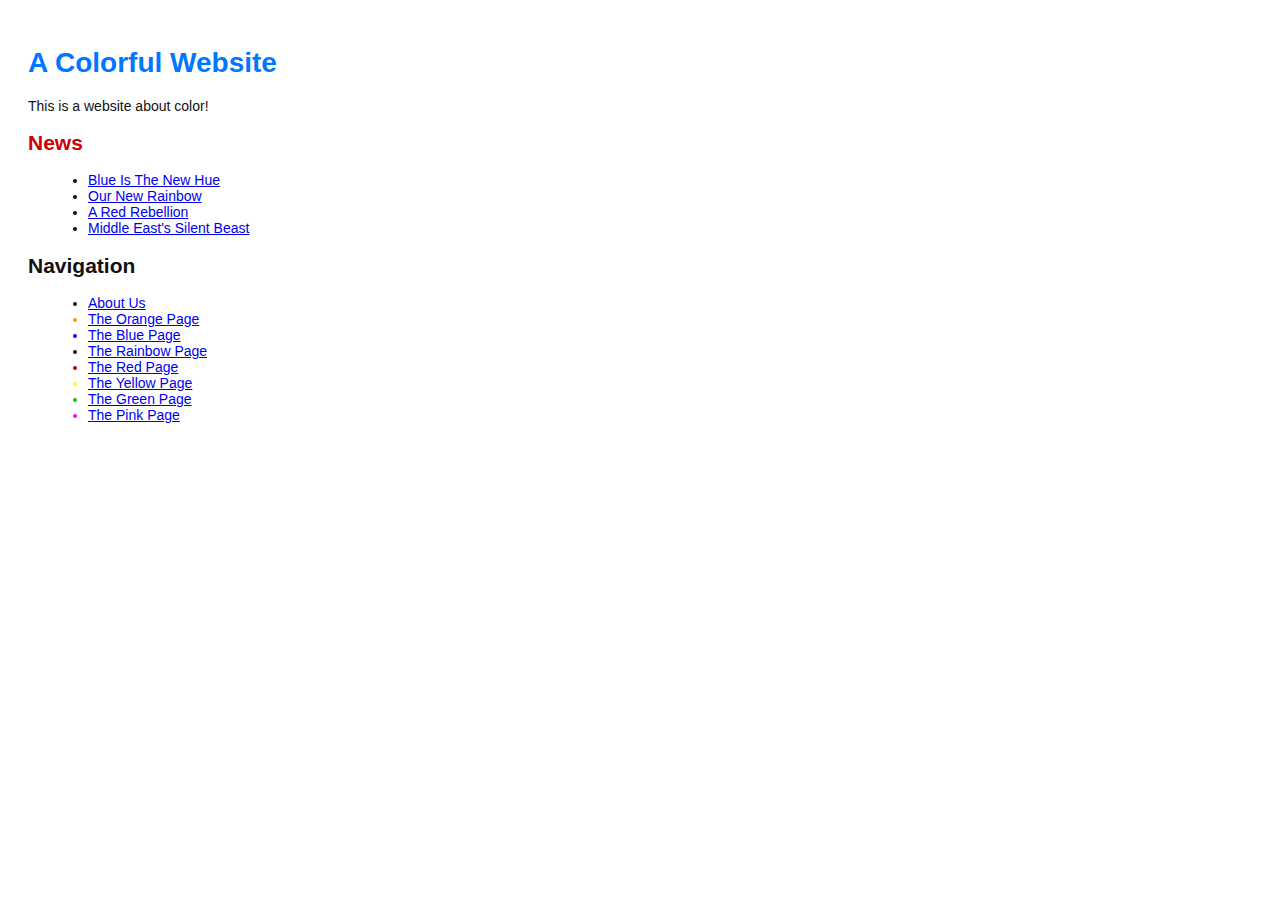
<file: index.html>
<!DOCTYPE html>
<html lang="en">
  <head>
    <title>A Colorful Website</title>
    <link rel="stylesheet" href="style.css" />
    <meta charset="utf-8" />
  </head>
  <body>
    <h1 style="color: #07F">A Colorful Website</h1>
    <p>This is a website about color!</p>    

    <h2 style="color: #C00">News</h2>
    <ul>
      <li><a href="news-1.html">Blue Is The New Hue</a></li>
      <li><a href="rainbow.html">Our New Rainbow</a></li>
      <li><a href="news-2.html">A Red Rebellion</a></li>
      <li><a href="news-3.html">Middle East's Silent Beast</a></li>
    </ul>
    <h2>Navigation</h2>
    <ul>
      <li>
        <a href="about/index.html">About Us</a>
      </li>
      <li style="color: #F90">
        <a href="orange.html">The Orange Page</a>
      </li>
      <li style="color: #00F">
        <a href="blue.html">The Blue Page</a>
      </li>
      <li>
        <a href="rainbow.html">The Rainbow Page</a>
      </li>
      <li style="color: #C00">
        <a href="red.html">The Red Page</a>
      </li>
      <li style="color: #FF0">
        <a href="yellow.html">The Yellow Page</a>
      </li>
      <li style="color: #0C0">
        <a href="green.html">The Green Page</a>      
      </li>
      <li style="color: #F0F">
        <a href="pink.html">The Pink Page</a>
      </li>
        
    </ul>
  </body>
</html>
</file>
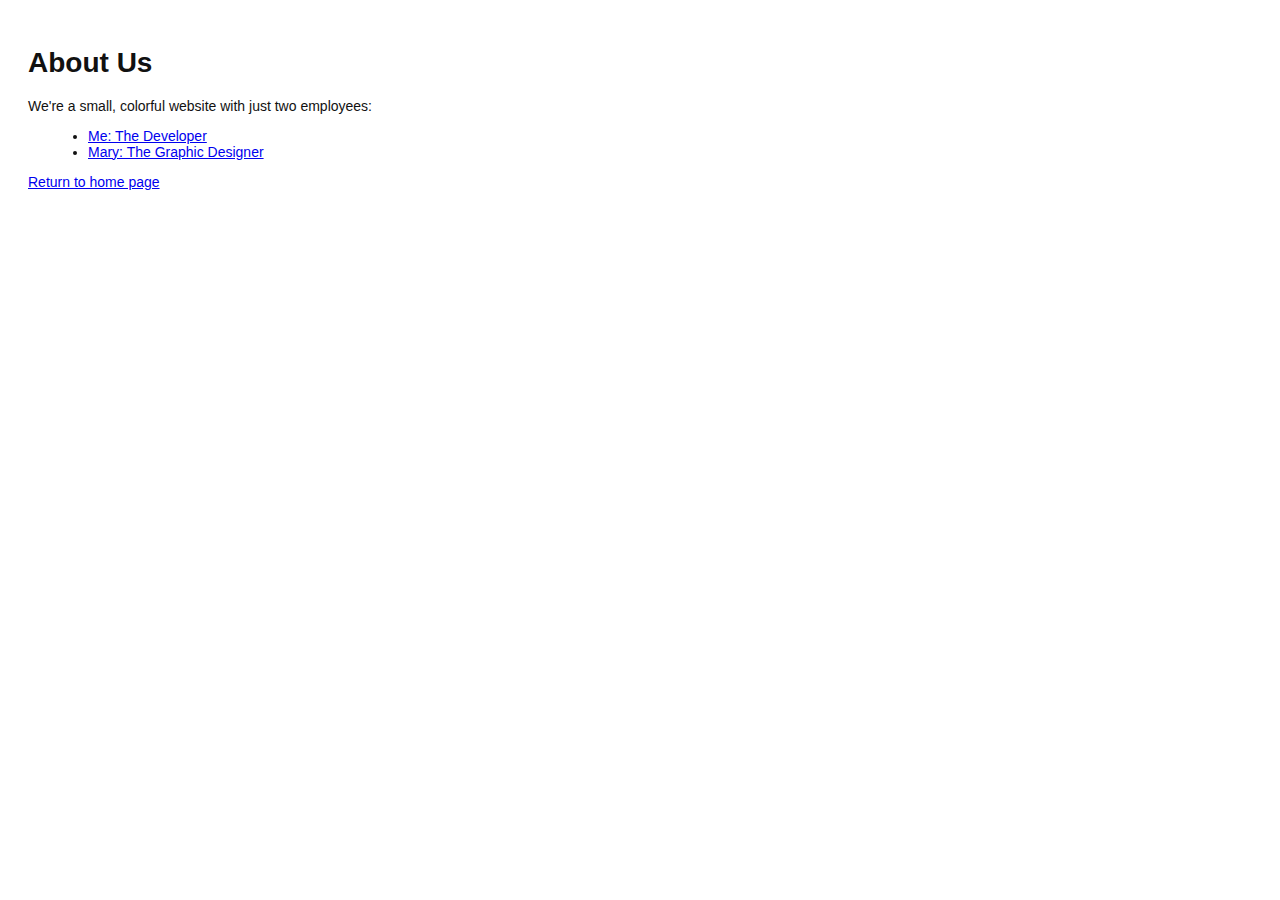
<file: about/index.html>
<!DOCTYPE html>
<html lang="en">
  <head>
    <title>About Us</title>
    <link rel="stylesheet" href="../style.css" />
    <meta charset="utf-8" />
  </head>
  <body>
    <h1>About Us</h1>
    <p>We're a small, colorful website with just two employees:</p>

    <ul>
      <li><a href="me.html">Me: The Developer</a></li>
      <li><a href="mary.html">Mary: The Graphic Designer</a></li>
    </ul>

    <p><a href="../index.html">Return to home page</a></p>
  </body>
</html>
</file>
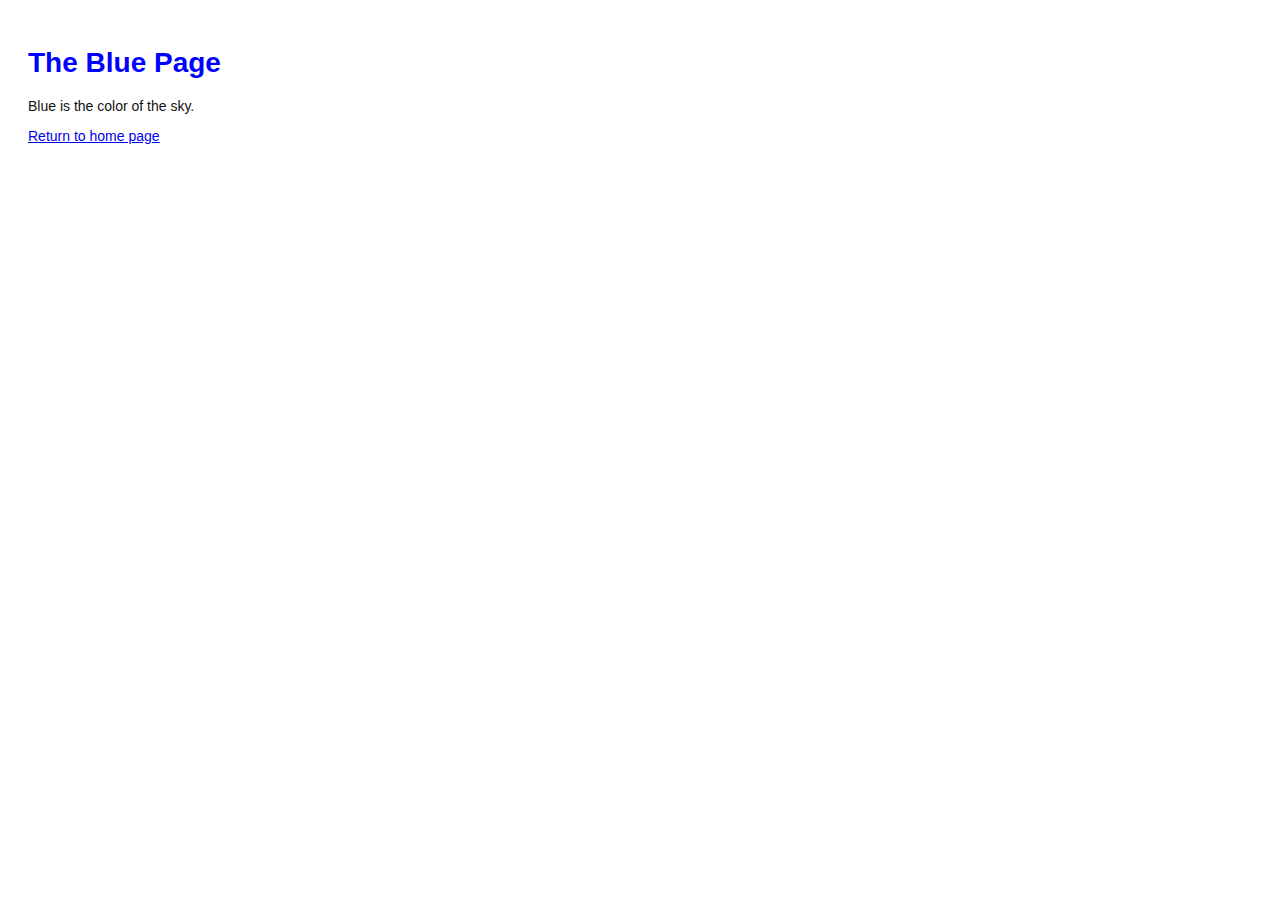
<file: blue.html>
<!DOCTYPE html>
<html lang="en">
  <head>
    <title>The Blue Page</title>
    <link rel="stylesheet" href="style.css" />
    <meta charset="utf-8" />
  </head>
  <body>
    <h1 style="color: #00F">The Blue Page</h1>
    <p>Blue is the color of the sky.</p>
    <p><a href="index.html">Return to home page</a></p>
  </body>
</html>
</file>
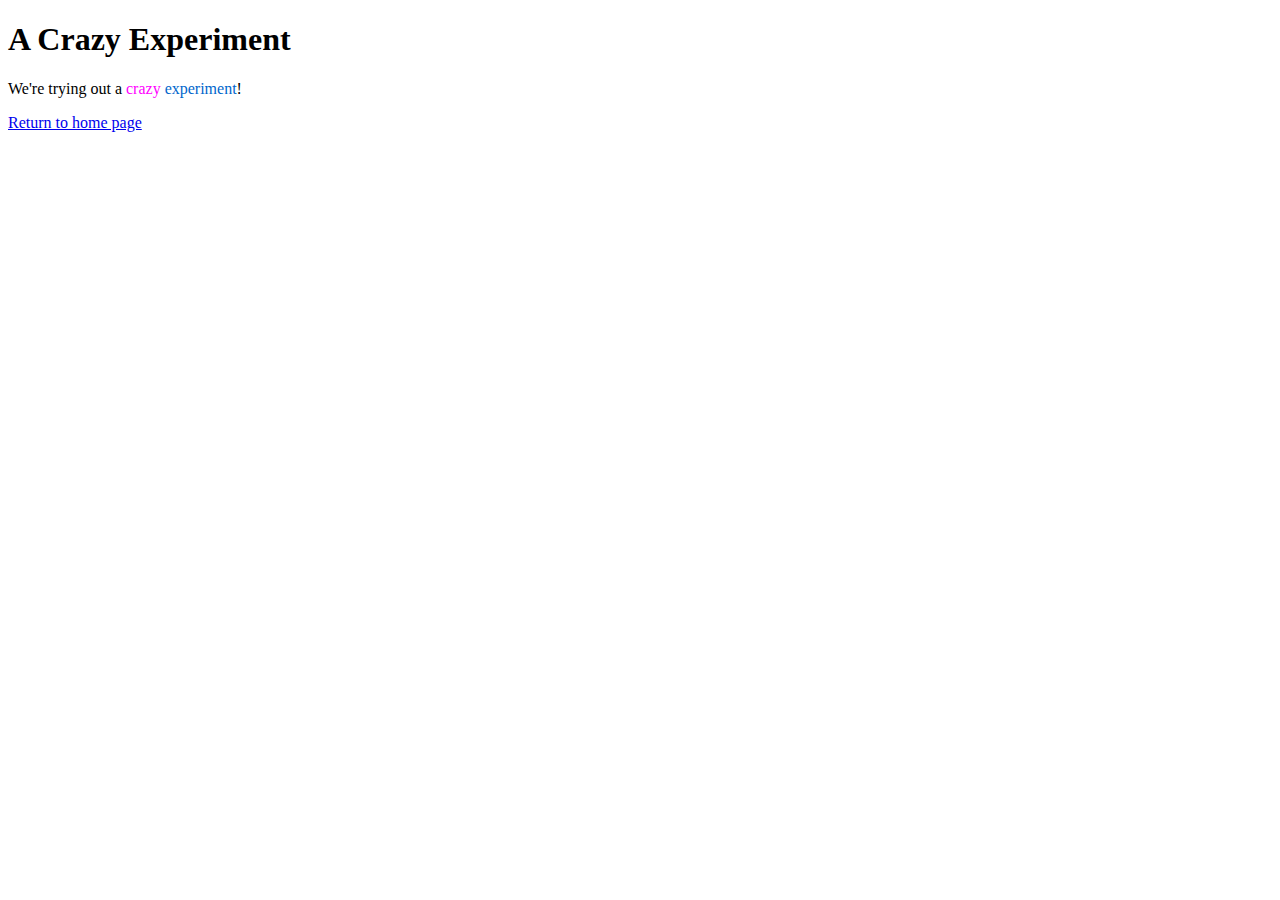
<file: crazy.html>
<!DOCTYPE html>
<html lang="en">
  <head>
    <title>A Crazy Experiment</title>
    <meta charset="utf-8" />
  </head>
  <body>
    <h1>A Crazy Experiment</h1>
    <p>We're trying out a <span style="color: #F0F">crazy</span>
    <span style="color: #06C">experiment</span>!

    <p><a href="index.html">Return to home page</a></p>
  </body>
</html>
</file>
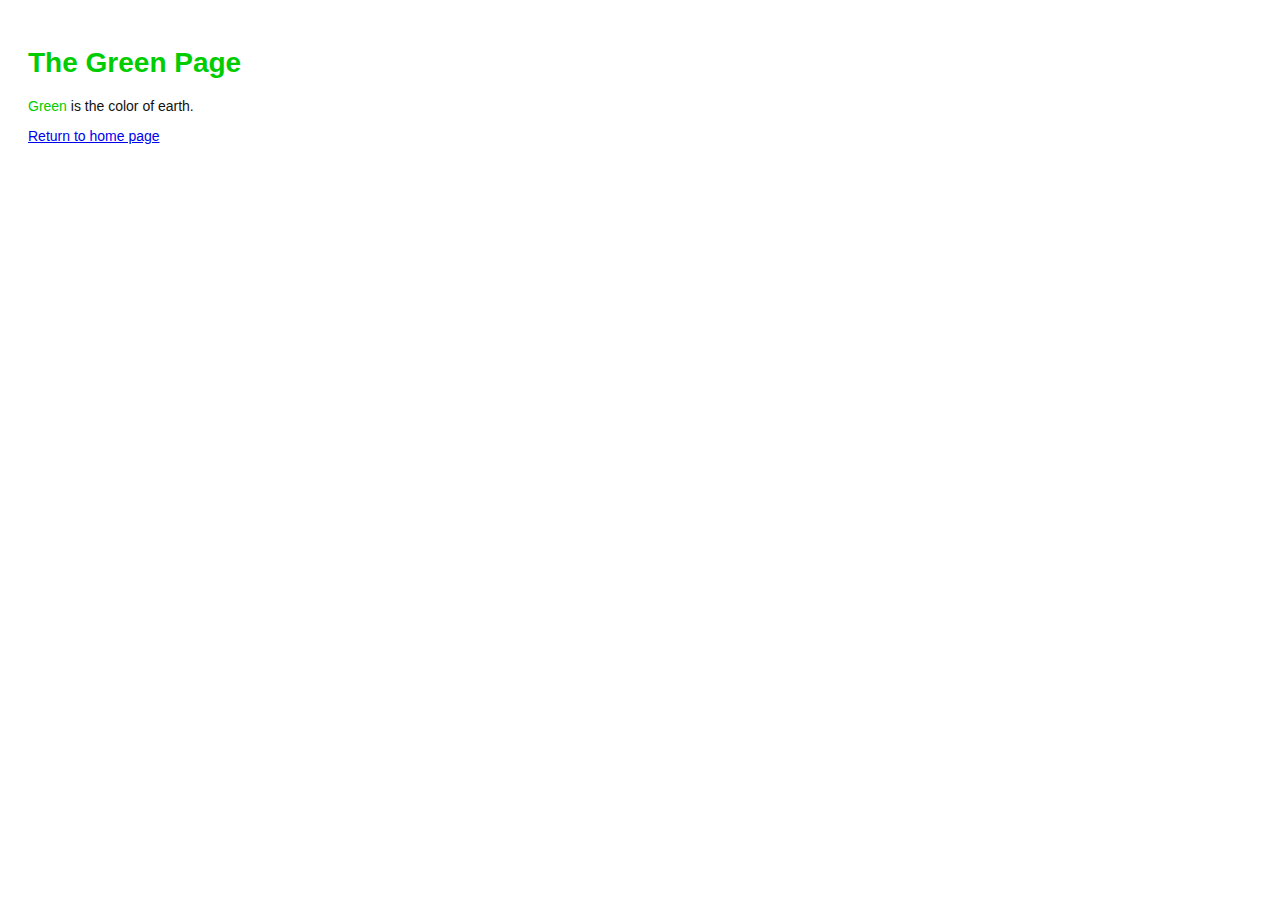
<file: green.html>
<!DOCTYPE html>
<html lang="en">
  <head>
    <title>The Green Page</title>
    <link rel="stylesheet" href="style.css" />
    <meta charset="utf-8" />
  </head>
  <body>
    <h1 style="color: #0C0">The Green Page</h1>
    <p><span style="color: #0C0">Green</span> is the color of earth.</p>

    <p><a href="index.html">Return to home page</a></p>
  </body>
</html>
</file>
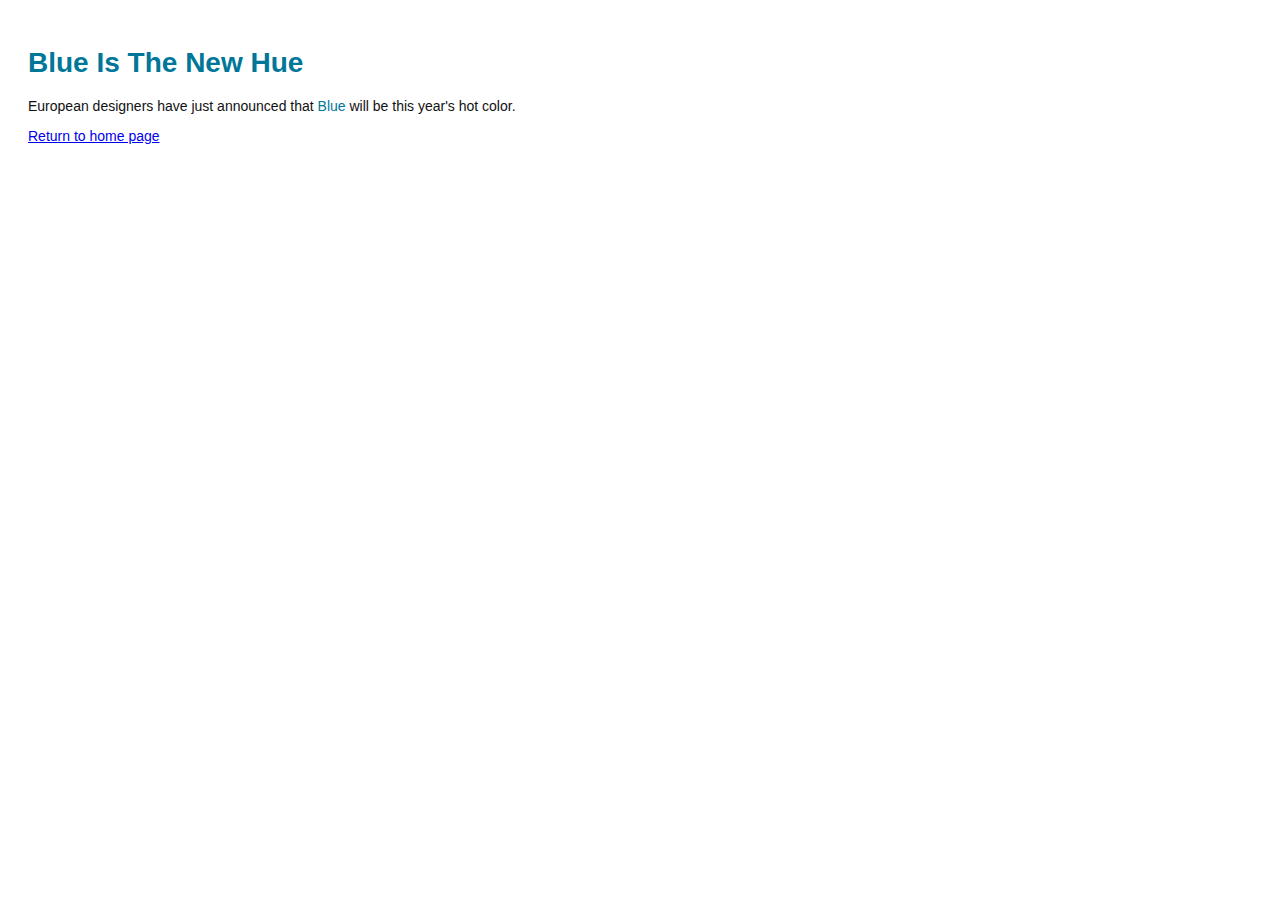
<file: news-1.html>
<!DOCTYPE html>
<html lang="en">
  <head>
    <title>Blue Is The New Hue</title>
    <link rel="stylesheet" href="style.css" />
    <meta charset="utf-8" />
  </head>
  <body>
    <h1 style="color: #079">Blue Is The New Hue</h1>
    <p>European designers have just announced that
    <span style="color: #079">Blue</span> will be this year's
    hot color.</p>

    <p><a href="index.html">Return to home page</a></p>

  </body>
</html>
</file>
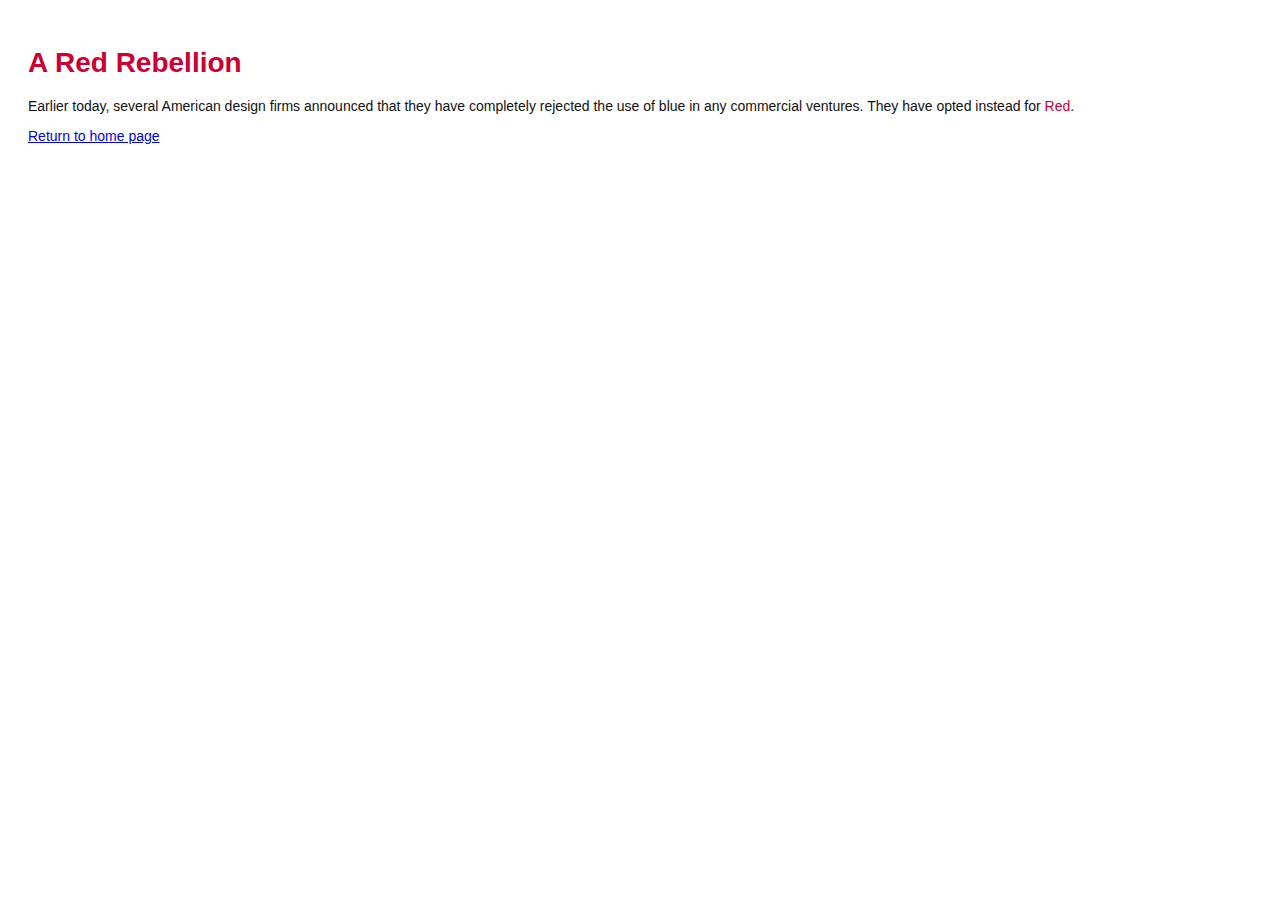
<file: news-2.html>
<!DOCTYPE html>
<html lang="en">
  <head>
    <title>A Red Rebellion</title>
    <link rel="stylesheet" href="style.css" />
    <meta charset="utf-8" />
  </head>
  <body>
    <h1 style="color: #C03">A Red Rebellion</h1>

    <p>Earlier today, several American design firms
    announced that they have completely rejected the use
    of blue in any commercial ventures. They have
    opted instead for <span style="color: #C03">Red</span>.</p>

    <p><a href="index.html">Return to home page</a></p>
  </body>
</html>
</file>
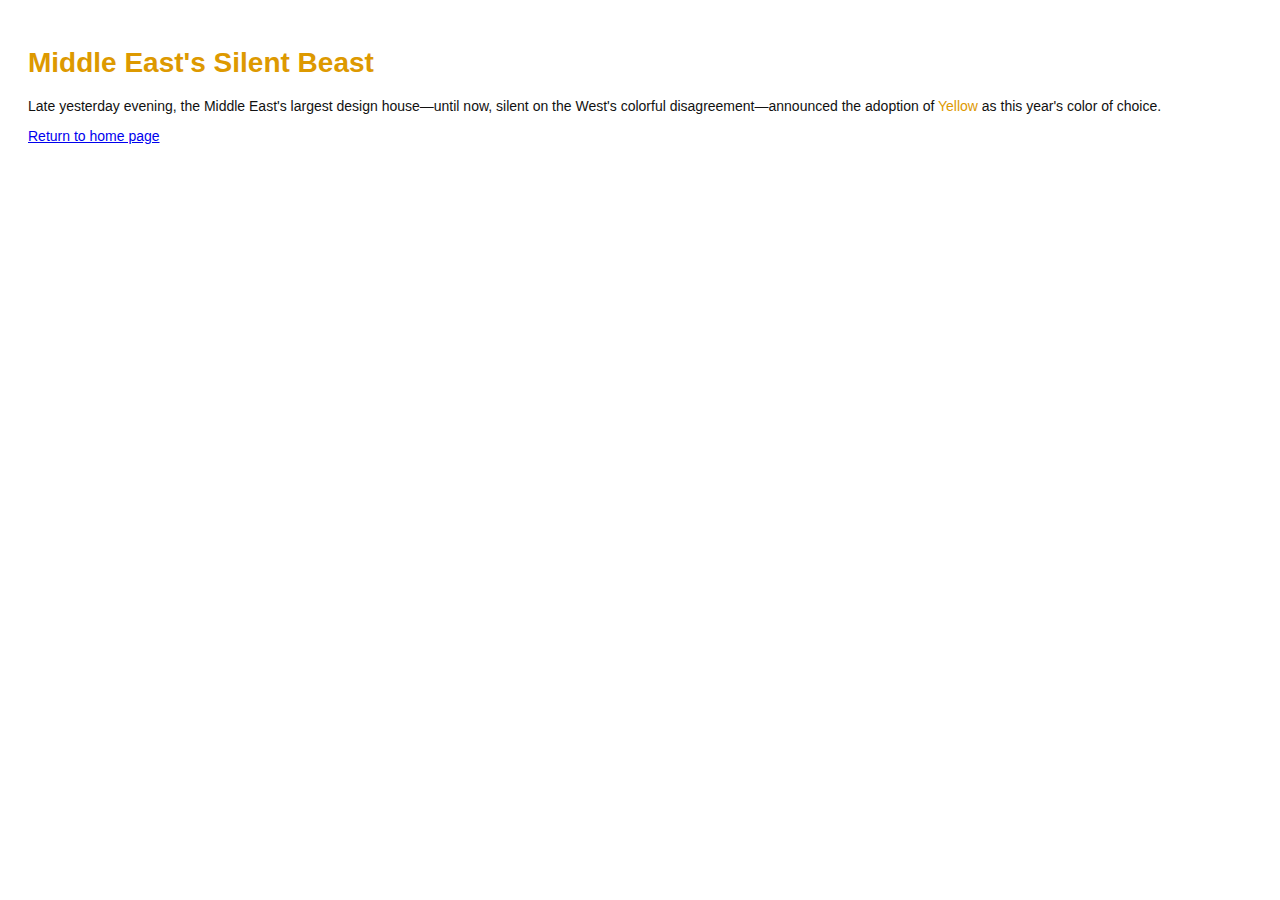
<file: news-3.html>
<!DOCTYPE html>
<html lang="en">
  <head>
    <title>Middle East's Silent Beast</title>
    <link rel="stylesheet" href="style.css" />
    <meta charset="utf-8" />
  </head>
  <body>
    <h1 style="color: #D90">Middle East's Silent Beast</h1>
    <p>Late yesterday evening, the Middle East's largest
    design house&mdash;until now, silent on the West's colorful
    disagreement&mdash;announced the adoption of
    <span style="color: #D90">Yellow</span> as this year's
    color of choice.</p>

    <p><a href="index.html">Return to home page</a></p>
  </body>
</html>
</file>
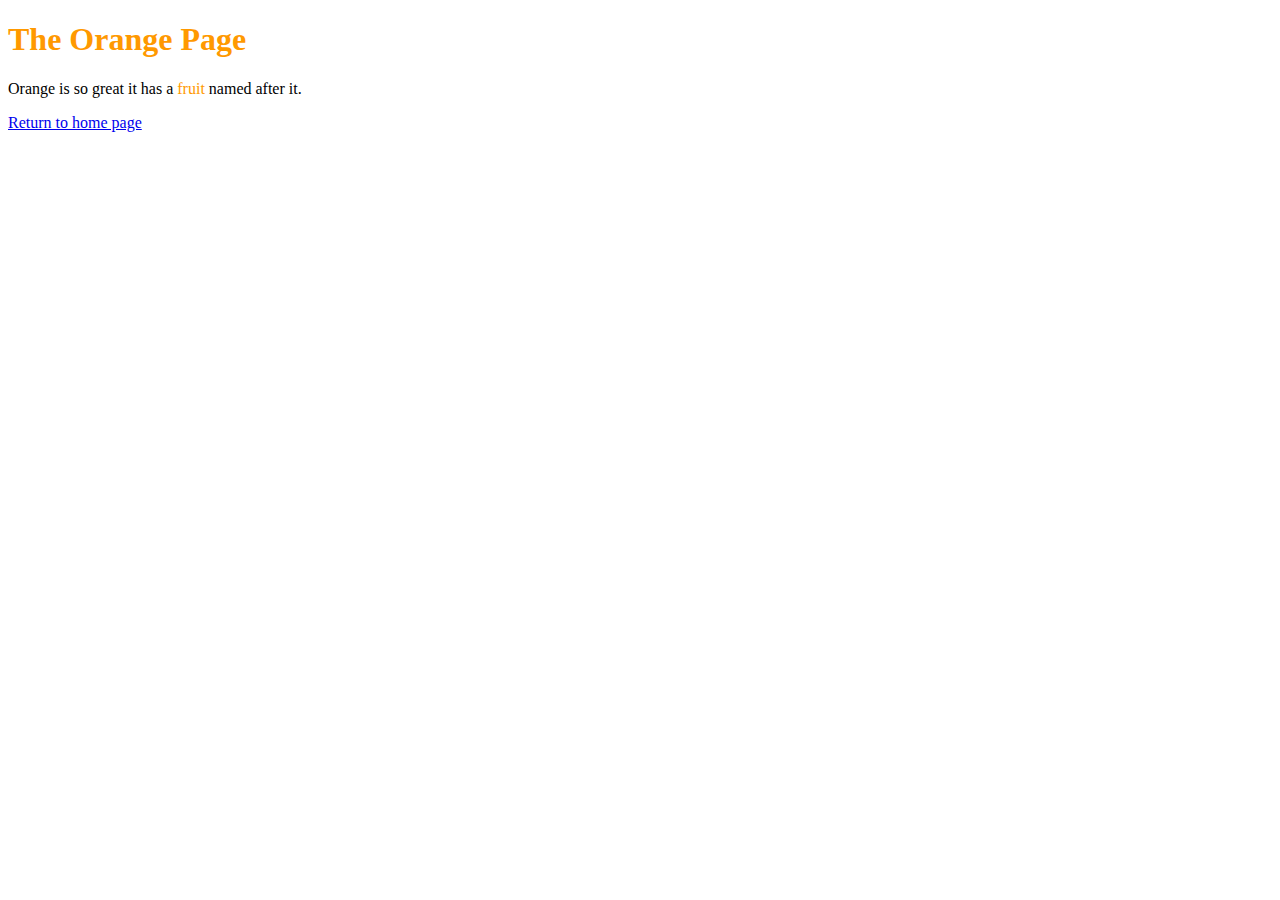
<file: orange.html>
<!DOCTYPE html>
<html lang="en">
  <head>
    <title>The Orange Page</title>
    <meta charset="utf-8" />
  </head>
  <body>
    <h1 style="color: #F90">The Orange Page</h1>
    <p>Orange is so great it has a
    <span style="color: #F90">fruit</span> named after it.</p>
    <p><a href="index.html">Return to home page</a></p>
  </body>
</html>
</file>
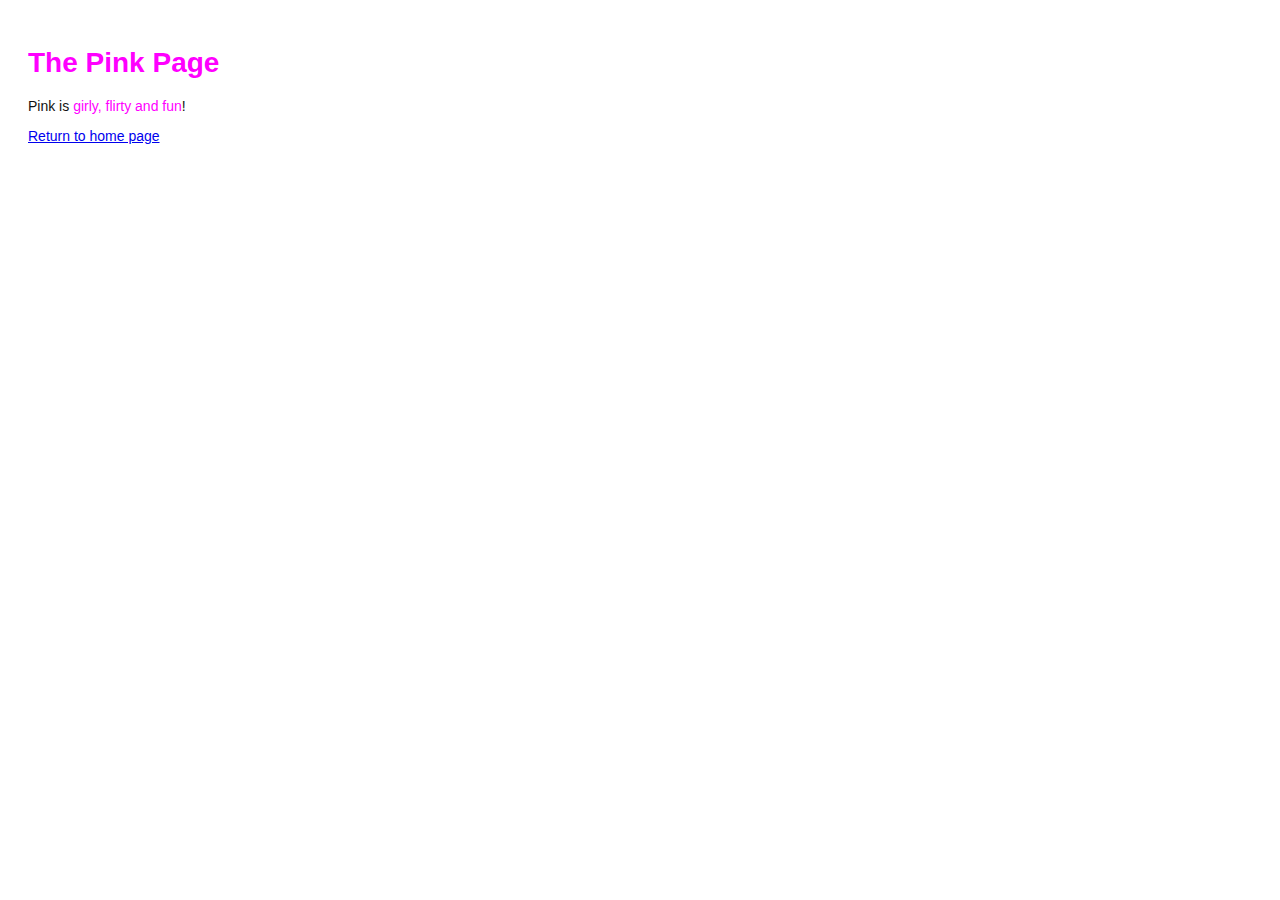
<file: pink.html>
<!DOCTYPE html>
<html lang="en">

<head>
    <title>The Pink Page</title>
    <link rel="stylesheet" href="style.css" />
    <meta charset="utf-8" />
</head>

<body>
    <h1 style="color: #F0F">The Pink Page</h1>
    <p>Pink is <span style="color: #F0F">girly,
            flirty and fun</span>!</p>
    <p><a href="index.html">Return to home page</a></p>
</body>

</html>
</file>
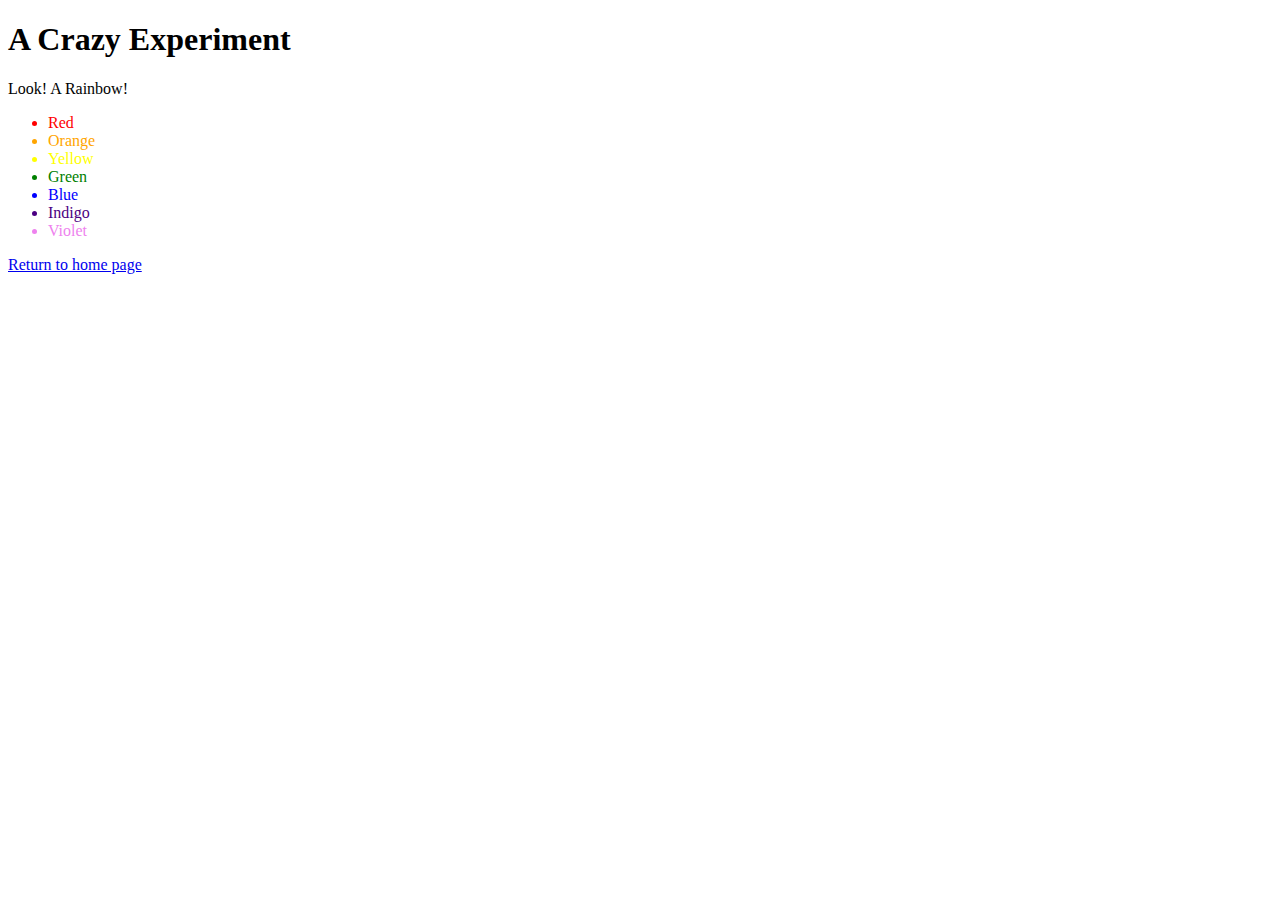
<file: rainbow.html>
<!DOCTYPE html>
<html lang="en">
  <head>
    <title>A Crazy Experiment</title>
    <meta charset="utf-8" />
  </head>
  <body>
    <h1>A Crazy Experiment</h1>
    <p>Look! A Rainbow!</p>

    <ul>
      <li style="color: red">Red</li>
      <li style="color: orange">Orange</li>
      <li style="color: yellow">Yellow</li>
      <li style="color: green">Green</li>
      <li style="color: blue">Blue</li>
      <li style="color: indigo">Indigo</li>
      <li style="color: violet">Violet</li>
    </ul>

    <p><a href="index.html">Return to home page</a></p>
  </body>
</html>
</file>
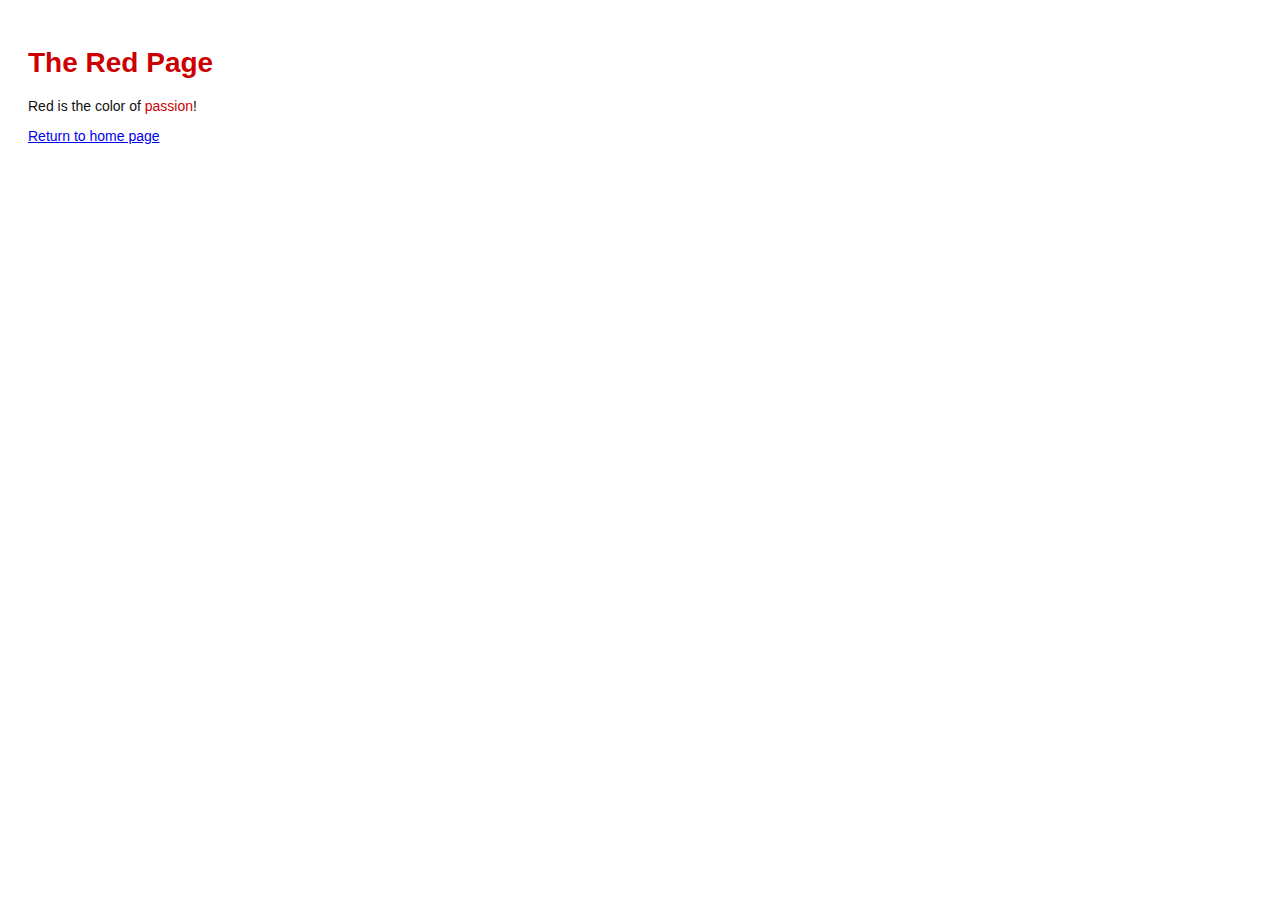
<file: red.html>
<!DOCTYPE html>
<html lang="en">
  <head>
    <title>The Red Page</title>
    <link rel="stylesheet" href="style.css" />
    <meta charset="utf-8" />
  </head>
  <body>
    <h1 style="color: #C00">The Red Page</h1>
    <p>Red is the color of <span style="color: #C00">passion</span>!</p>

    <p><a href="index.html">Return to home page</a></p>
  </body>
</html>
</file>
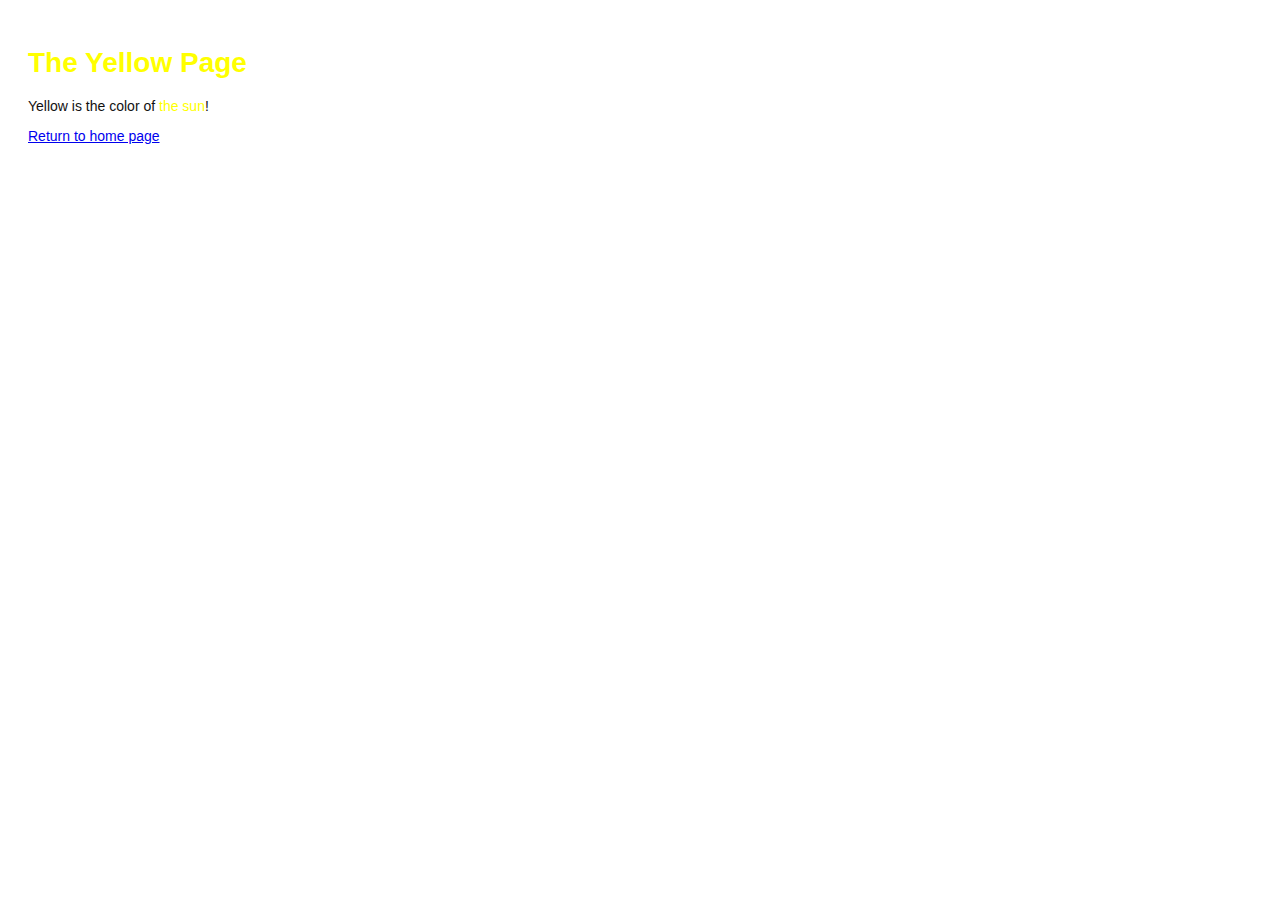
<file: yellow.html>
<!DOCTYPE html>
<html lang="en">
  <head>
    <title>The Yellow Page</title>
    <link rel="stylesheet" href="style.css" />
    <meta charset="utf-8" />
  </head>
  <body>
    <h1 style="color: #FF0">The Yellow Page</h1>
    <p>Yellow is the color of <span style="color: #FF0">the sun</span>!</p>

    <p><a href="index.html">Return to home page</a></p>
  </body>
</html>
</file>
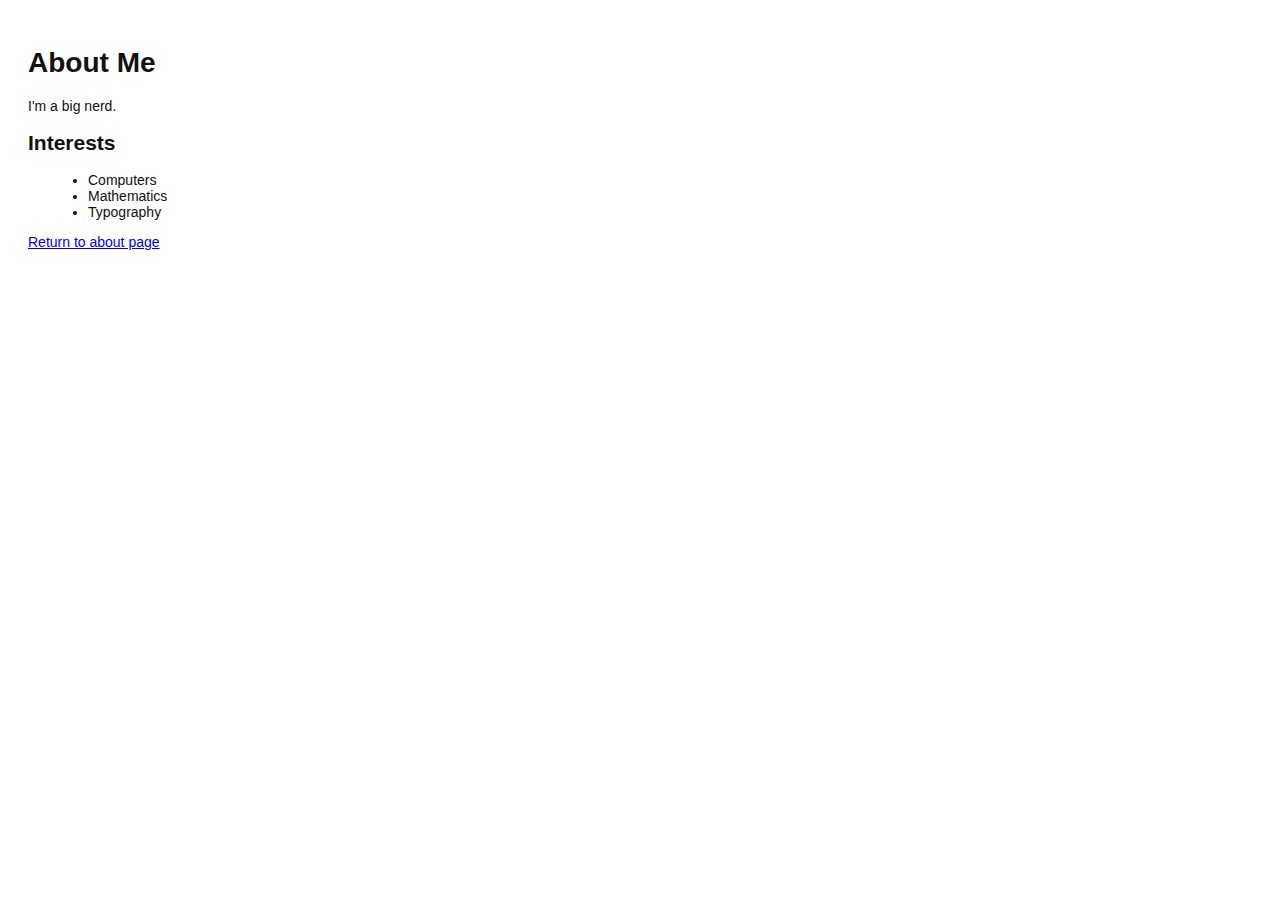
<file: about/me.html>
<!DOCTYPE html>
<html lang="en">
  <head>
    <title>About Me</title>
    <link rel="stylesheet" href="../style.css" />
    <meta charset="utf-8" />
  </head>
  <body>
    <h1>About Me</h1>
    <p>I'm a big nerd.</p>

    <h2>Interests</h2>
    <ul>
      <li>Computers</li>
      <li>Mathematics</li>
      <li>Typography</li>
    </ul>

    <p><a href="index.html">Return to about page</a></p>
  </body>
</html>
</file>
<file: style.css>
body {
  padding: 20px;
  font-family: Verdana, Arial, Helvetica, sans-serif;
  font-size: 14px;
  color: #111;
}

p, ul {
  margin-bottom: 10px;
}

ul {
  margin-left: 20px;
}
</file>
